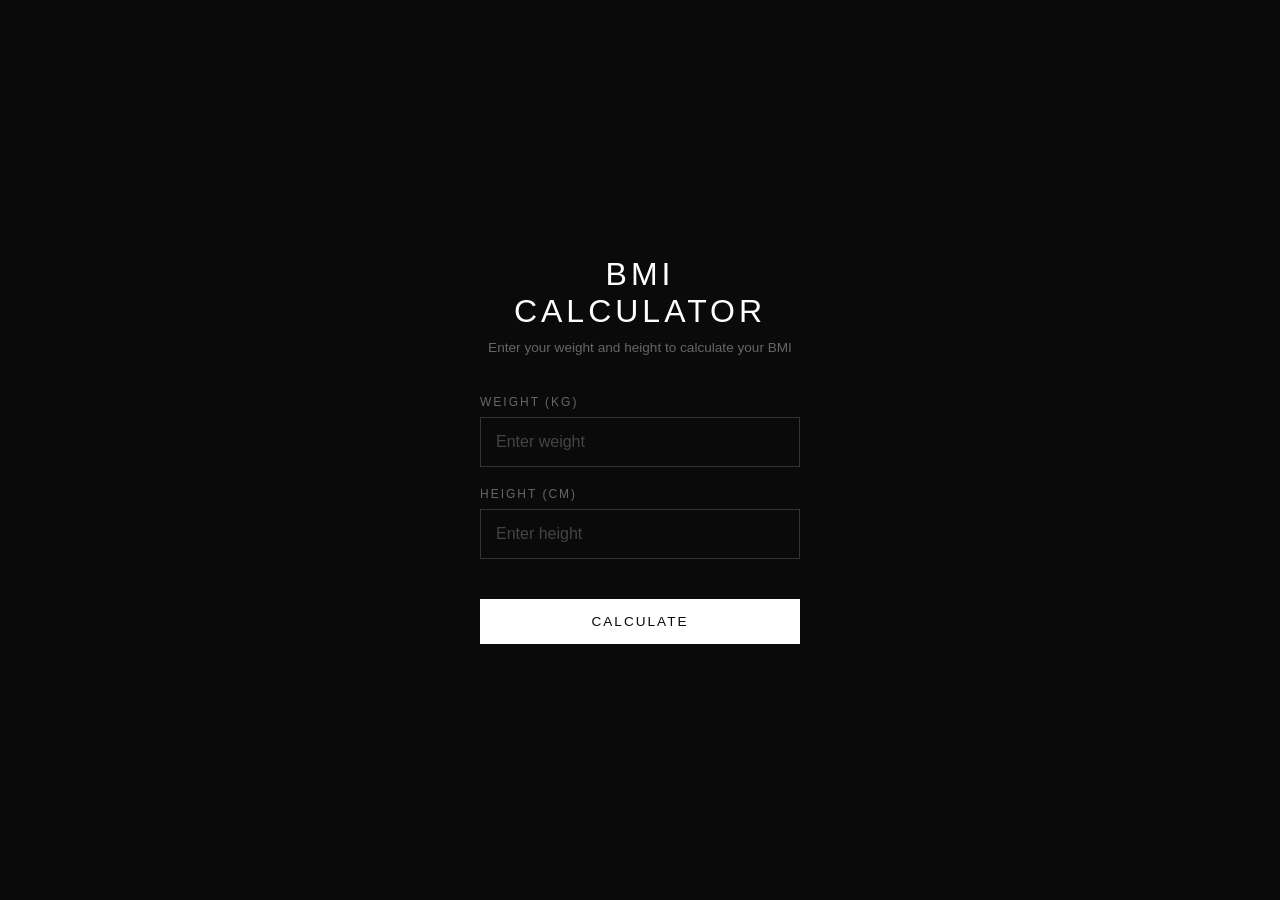
<file: index.html>
<!DOCTYPE html>
<html lang="en">
<head>
    <meta charset="UTF-8">
    <meta name="viewport" content="width=device-width, initial-scale=1.0">
    <title>BMI Calculator</title>
    <link rel="stylesheet" href="style.css">
</head>
<body>
    <div class="container">
        <h1>BMI Calculator</h1>
        <p class="subtitle">Enter your weight and height to calculate your BMI</p>
        
        <div class="input-group">
            <label for="weight">Weight (kg)</label>
            <input type="number" id="weight" placeholder="Enter weight" min="0" step="0.1">
        </div>
        
        <div class="input-group">
            <label for="height">Height (cm)</label>
            <input type="number" id="height" placeholder="Enter height" min="0" step="0.1">
        </div>
        
        <button id="calculateBtn">Calculate</button>
        
        <div id="result" class="result hidden">
            <div class="bmi-value">Your BMI: <span id="bmiValue">--</span></div>
            <div class="bmi-category" id="bmiCategory">--</div>
            <button id="adviceBtn" class="advice-btn" style="margin-top:20px;display:none;">Get Tips / Advice</button>
        </div>
    </div>
    
    <script src="script.js"></script>
</body>
</html>
</file>
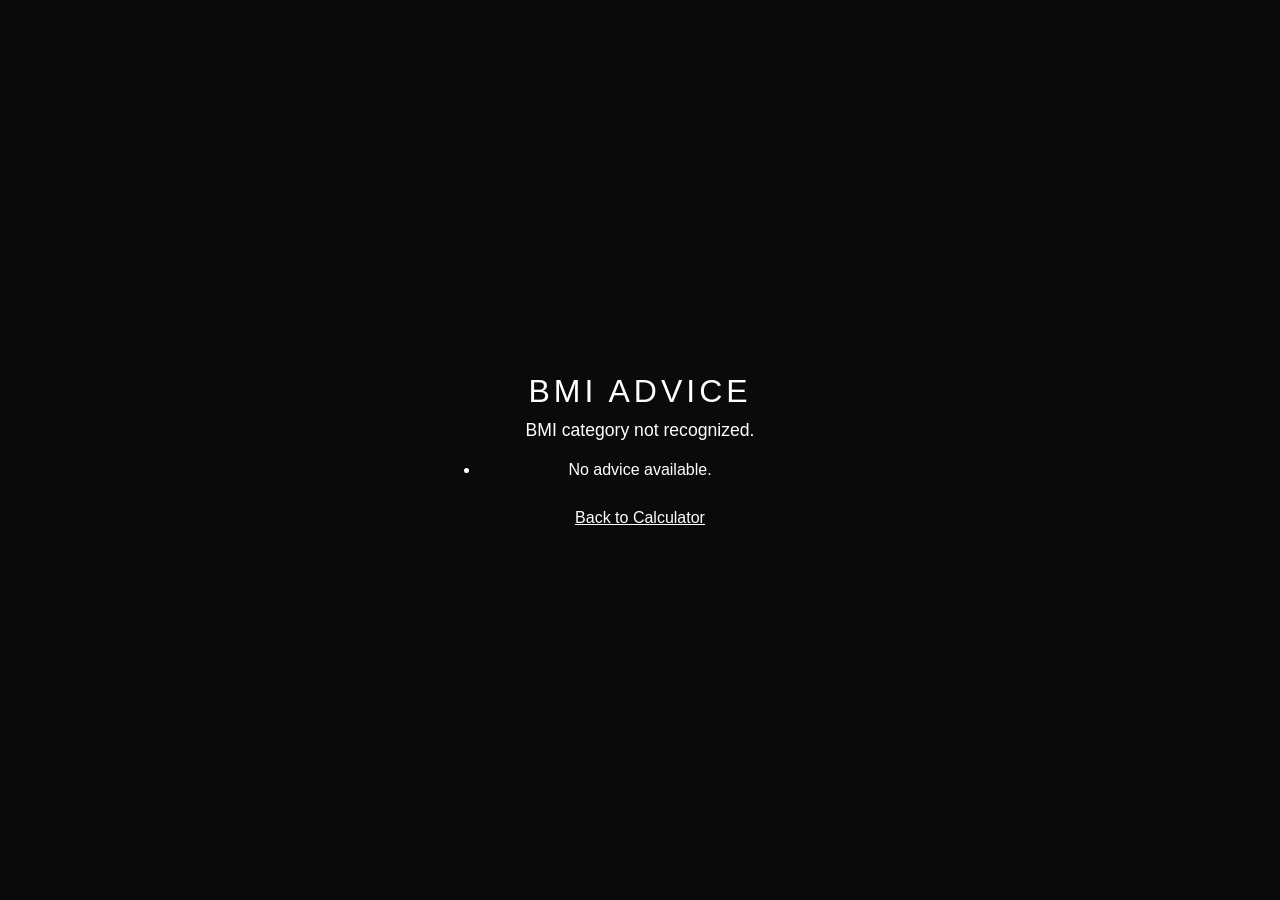
<file: advice.html>
<!DOCTYPE html>
<html lang="en">
<head>
    <meta charset="UTF-8">
    <meta name="viewport" content="width=device-width, initial-scale=1.0">
    <title>BMI Advice</title>
    <link rel="stylesheet" href="style.css">
</head>
<body>
    <div class="container">
        <h1>BMI Advice</h1>
        <div id="categoryDisplay" style="margin-bottom:20px;font-size:1.1rem;"></div>
        <div id="adviceContent"></div>
        <a href="index.html" style="color:#fff;text-decoration:underline;display:block;margin-top:30px;">Back to Calculator</a>
    </div>
    <script>
    const params = new URLSearchParams(window.location.search);
    const cat = params.get('cat');
    const adviceContent = document.getElementById('adviceContent');
    const categoryDisplay = document.getElementById('categoryDisplay');
    let html = '';
    let catText = '';
    if (cat === 'Obese') {
        catText = 'Your BMI category: Obese';
        html = `<ul><li>Need to exercise</li><li>Need to eat healthy</li><li>Low carb diet</li><li>Consult a doctor</li></ul>`;
    } else if (cat === 'Normal weight') {
        catText = 'Your BMI category: Normal weight';
        html = `<ul><li>Maintain your health</li><li>Keep training</li><li>Chill rahe bhai</li></ul>`;
    } else if (cat === 'Underweight') {
        catText = 'Your BMI category: Underweight';
        html = `<ul><li>Inc carb intake</li><li>Need protein</li><li>Keep exercising</li></ul>`;
    } else {
        catText = 'BMI category not recognized.';
        html = `<ul><li>No advice available.</li></ul>`;
    }
    categoryDisplay.textContent = catText;
    adviceContent.innerHTML = html;
    </script>
</body>
</html>
</file>
<file: style.css>
* {
    margin: 0;
    padding: 0;
    box-sizing: border-box;
}

body {
    font-family: 'Segoe UI', Tahoma, Geneva, Verdana, sans-serif;
    background-color: #0a0a0a;
    color: #ffffff;
    min-height: 100vh;
    display: flex;
    align-items: center;
    justify-content: center;
}

.container {
    width: 100%;
    max-width: 400px;
    padding: 40px;
    text-align: center;
}

h1 {
    font-size: 2rem;
    font-weight: 300;
    letter-spacing: 4px;
    margin-bottom: 10px;
    text-transform: uppercase;
}

.subtitle {
    font-size: 0.85rem;
    color: #666;
    margin-bottom: 40px;
}

.input-group {
    margin-bottom: 20px;
    text-align: left;
}

label {
    display: block;
    font-size: 0.75rem;
    color: #666;
    margin-bottom: 8px;
    text-transform: uppercase;
    letter-spacing: 2px;
}

input {
    width: 100%;
    padding: 15px;
    background: transparent;
    border: 1px solid #333;
    color: #fff;
    font-size: 1rem;
    outline: none;
    transition: border-color 0.3s ease;
}

input::placeholder {
    color: #444;
}

input:focus {
    border-color: #666;
}

button {
    width: 100%;
    padding: 15px;
    margin-top: 20px;
    background: #fff;
    color: #0a0a0a;
    border: none;
    font-size: 0.85rem;
    text-transform: uppercase;
    letter-spacing: 2px;
    cursor: pointer;
    transition: background-color 0.3s ease;
}

button:hover {
    background: #ccc;
}

.result {
    margin-top: 40px;
    padding: 30px;
    border: 1px solid #333;
}

.result.hidden {
    display: none;
}

.bmi-value {
    font-size: 1.5rem;
    font-weight: 300;
    margin-bottom: 10px;
}

.bmi-value span {
    font-weight: 500;
}

.bmi-category {
    font-size: 0.85rem;
    color: #666;
    text-transform: uppercase;
    letter-spacing: 2px;
}
</file>
